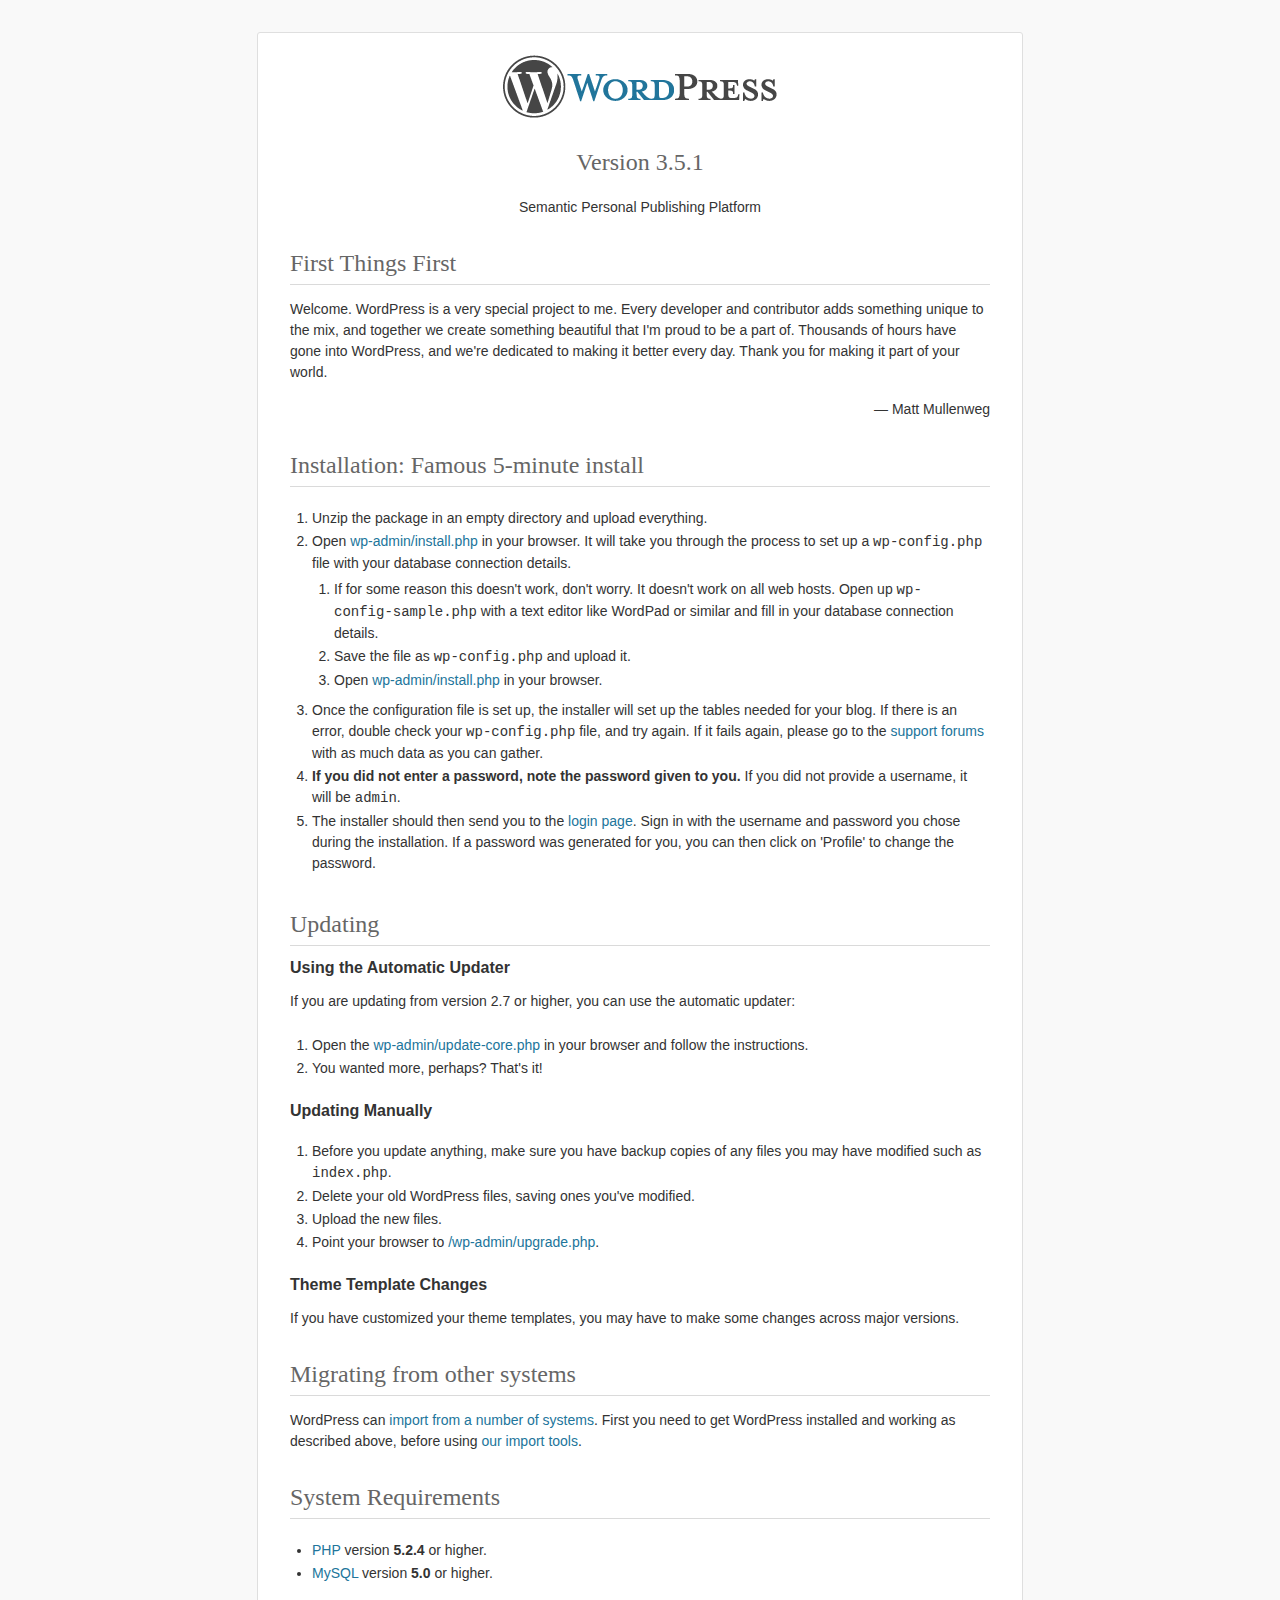
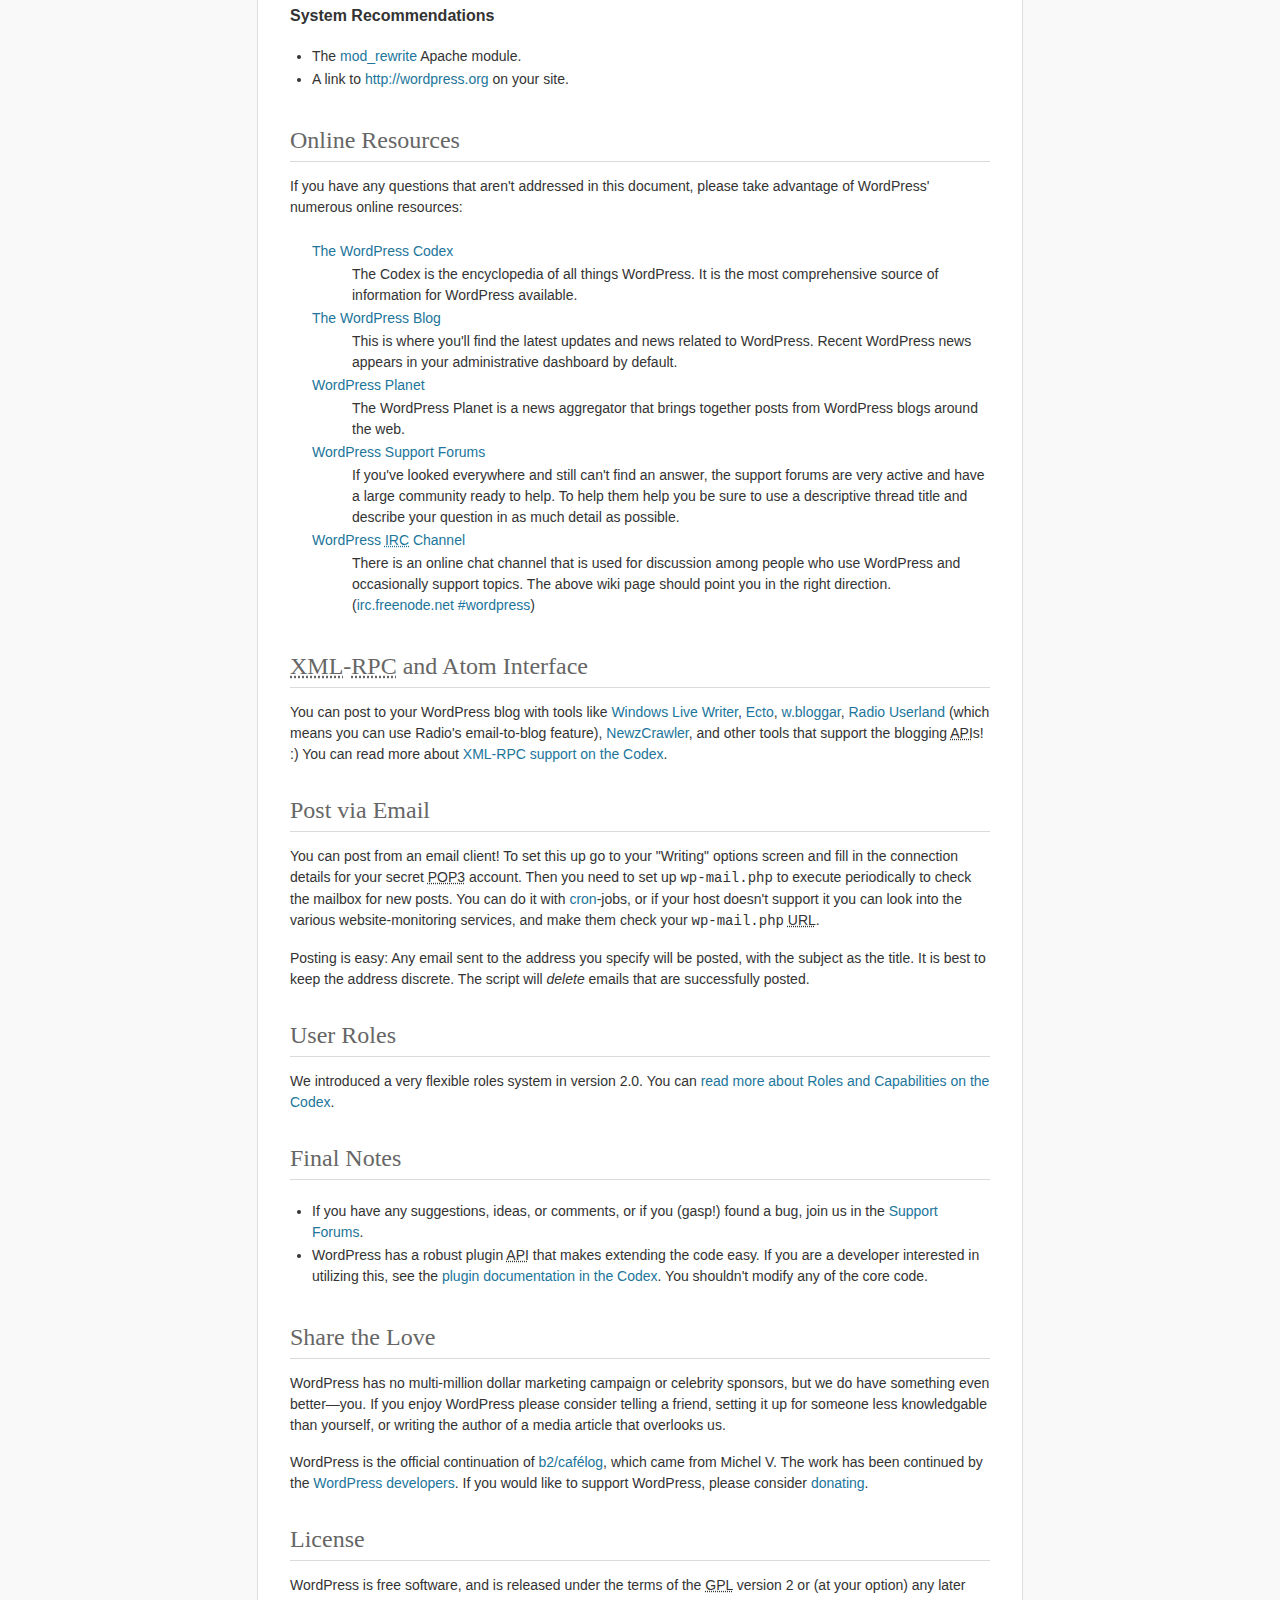
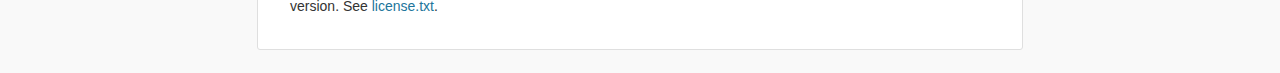
<file: readme.html>
<!DOCTYPE html PUBLIC "-//W3C//DTD XHTML 1.0 Strict//EN" "http://www.w3.org/TR/xhtml1/DTD/xhtml1-strict.dtd">
<html xmlns="http://www.w3.org/1999/xhtml">
<head>
	<meta http-equiv="Content-Type" content="text/html; charset=utf-8" />
	<title>WordPress &#8250; ReadMe</title>
	<link rel="stylesheet" href="wp-admin/css/install.css?ver=20100228" type="text/css" />
</head>
<body>
<h1 id="logo">
	<a href="http://wordpress.org/"><img alt="WordPress" src="wp-admin/images/wordpress-logo.png" /></a>
	<br /> Version 3.5.1
</h1>
<p style="text-align: center">Semantic Personal Publishing Platform</p>

<h1>First Things First</h1>
<p>Welcome. WordPress is a very special project to me. Every developer and contributor adds something unique to the mix, and together we create something beautiful that I'm proud to be a part of. Thousands of hours have gone into WordPress, and we're dedicated to making it better every day. Thank you for making it part of your world.</p>
<p style="text-align: right">&#8212; Matt Mullenweg</p>

<h1>Installation: Famous 5-minute install</h1>
<ol>
	<li>Unzip the package in an empty directory and upload everything.</li>
	<li>Open <span class="file"><a href="wp-admin/install.php">wp-admin/install.php</a></span> in your browser. It will take you through the process to set up a <code>wp-config.php</code> file with your database connection details.
		<ol>
			<li>If for some reason this doesn't work, don't worry. It doesn't work on all web hosts. Open up <code>wp-config-sample.php</code> with a text editor like WordPad or similar and fill in your database connection details.</li>
			<li>Save the file as <code>wp-config.php</code> and upload it.</li>
			<li>Open <span class="file"><a href="wp-admin/install.php">wp-admin/install.php</a></span> in your browser.</li>
		</ol>
	</li>
	<li>Once the configuration file is set up, the installer will set up the tables needed for your blog. If there is an error, double check your <code>wp-config.php</code> file, and try again. If it fails again, please go to the <a href="http://wordpress.org/support/" title="WordPress support">support forums</a> with as much data as you can gather.</li>
	<li><strong>If you did not enter a password, note the password given to you.</strong> If you did not provide a username, it will be <code>admin</code>.</li>
	<li>The installer should then send you to the <a href="wp-login.php">login page</a>. Sign in with the username and password you chose during the installation. If a password was generated for you, you can then click on 'Profile' to change the password.</li>
</ol>

<h1>Updating</h1>
<h2>Using the Automatic Updater</h2>
<p>If you are updating from version 2.7 or higher, you can use the automatic updater:</p>
<ol>
	<li>Open the <span class="file"><a href="wp-admin/update-core.php">wp-admin/update-core.php</a></span> in your browser and follow the instructions.</li>
	<li>You wanted more, perhaps? That's it!</li>
</ol>

<h2>Updating Manually</h2>
<ol>
	<li>Before you update anything, make sure you have backup copies of any files you may have modified such as <code>index.php</code>.</li>
	<li>Delete your old WordPress files, saving ones you've modified.</li>
	<li>Upload the new files.</li>
	<li>Point your browser to <span class="file"><a href="wp-admin/upgrade.php">/wp-admin/upgrade.php</a>.</span></li>
</ol>

<h2>Theme Template Changes</h2>
<p>If you have customized your theme templates, you may have to make some changes across major versions.</p>

<h1>Migrating from other systems</h1>
<p>WordPress can <a href="http://codex.wordpress.org/Importing_Content">import from a number of systems</a>. First you need to get WordPress installed and working as described above, before using <a href="wp-admin/import.php" title="Import to WordPress">our import tools</a>.</p>

<h1>System Requirements</h1>
<ul>
	<li><a href="http://php.net/">PHP</a> version <strong>5.2.4</strong> or higher.</li>
	<li><a href="http://www.mysql.com/">MySQL</a> version <strong>5.0</strong> or higher.</li>
</ul>

<h2>System Recommendations</h2>
<ul>
	<li>The <a href="http://httpd.apache.org/docs/2.2/mod/mod_rewrite.html">mod_rewrite</a> Apache module.</li>
	<li>A link to <a href="http://wordpress.org/">http://wordpress.org</a> on your site.</li>
</ul>

<h1>Online Resources</h1>
<p>If you have any questions that aren't addressed in this document, please take advantage of WordPress' numerous online resources:</p>
<dl>
	<dt><a href="http://codex.wordpress.org/">The WordPress Codex</a></dt>
		<dd>The Codex is the encyclopedia of all things WordPress. It is the most comprehensive source of information for WordPress available.</dd>
	<dt><a href="http://wordpress.org/news/">The WordPress Blog</a></dt>
		<dd>This is where you'll find the latest updates and news related to WordPress. Recent WordPress news appears in your administrative dashboard by default.</dd>
	<dt><a href="http://planet.wordpress.org/">WordPress Planet</a></dt>
		<dd>The WordPress Planet is a news aggregator that brings together posts from WordPress blogs around the web.</dd>
	<dt><a href="http://wordpress.org/support/">WordPress Support Forums</a></dt>
		<dd>If you've looked everywhere and still can't find an answer, the support forums are very active and have a large community ready to help. To help them help you be sure to use a descriptive thread title and describe your question in as much detail as possible.</dd>
	<dt><a href="http://codex.wordpress.org/IRC">WordPress <abbr title="Internet Relay Chat">IRC</abbr> Channel</a></dt>
		<dd>There is an online chat channel that is used for discussion among people who use WordPress and occasionally support topics. The above wiki page should point you in the right direction. (<a href="irc://irc.freenode.net/wordpress">irc.freenode.net #wordpress</a>)</dd>
</dl>

<h1><abbr title="eXtensible Markup Language">XML</abbr>-<abbr title="Remote Procedure Call">RPC</abbr> and Atom Interface</h1>
<p>You can post to your WordPress blog with tools like <a href="http://download.live.com/writer">Windows Live Writer</a>, <a href="http://illuminex.com/ecto/">Ecto</a>, <a href="http://bloggar.com/">w.bloggar</a>, <a href="http://radio.userland.com/">Radio Userland</a> (which means you can use Radio's email-to-blog feature), <a href="http://www.newzcrawler.com/">NewzCrawler</a>, and other tools that support the blogging <abbr title="application programming interface">API</abbr>s! :) You can read more about <a href="http://codex.wordpress.org/XML-RPC_Support"><abbr>XML</abbr>-<abbr>RPC</abbr> support on the Codex</a>.</p>

<h1>Post via Email</h1>
<p>You can post from an email client! To set this up go to your &quot;Writing&quot; options screen and fill in the connection details for your secret <abbr title="Post Office Protocol version 3">POP3</abbr> account. Then you need to set up <code>wp-mail.php</code> to execute periodically to check the mailbox for new posts. You can do it with <a href="http://en.wikipedia.org/wiki/Cron">cron</a>-jobs, or if your host doesn't support it you can look into the various website-monitoring services, and make them check your <code>wp-mail.php</code> <abbr title="Uniform Resource Locator">URL</abbr>.</p>
<p>Posting is easy: Any email sent to the address you specify will be posted, with the subject as the title. It is best to keep the address discrete. The script will <em>delete</em> emails that are successfully posted.</p>

<h1>User Roles</h1>
<p>We introduced a very flexible roles system in version 2.0. You can <a href="http://codex.wordpress.org/Roles_and_Capabilities" title="WordPress roles and capabilities">read more about Roles and Capabilities on the Codex</a>.</p>

<h1>Final Notes</h1>
<ul>
	<li>If you have any suggestions, ideas, or comments, or if you (gasp!) found a bug, join us in the <a href="http://wordpress.org/support/">Support Forums</a>.</li>
	<li>WordPress has a robust plugin <abbr title="application programming interface">API</abbr> that makes extending the code easy. If you are a developer interested in utilizing this, see the <a href="http://codex.wordpress.org/Plugin_API" title="WordPress plugin API">plugin documentation in the Codex</a>. You shouldn't modify any of the core code.</li>
</ul>

<h1>Share the Love</h1>
<p>WordPress has no multi-million dollar marketing campaign or celebrity sponsors, but we do have something even better&#8212;you. If you enjoy WordPress please consider telling a friend, setting it up for someone less knowledgable than yourself, or writing the author of a media article that overlooks us.</p>

<p>WordPress is the official continuation of <a href="http://cafelog.com/">b2/caf&#233;log</a>, which came from Michel V. The work has been continued by the <a href="http://wordpress.org/about/">WordPress developers</a>. If you would like to support WordPress, please consider <a href="http://wordpress.org/donate/" title="Donate to WordPress">donating</a>.</p>

<h1>License</h1>
<p>WordPress is free software, and is released under the terms of the <abbr title="GNU General Public License">GPL</abbr> version 2 or (at your option) any later version. See <a href="license.txt">license.txt</a>.</p>

</body>
</html>
</file>
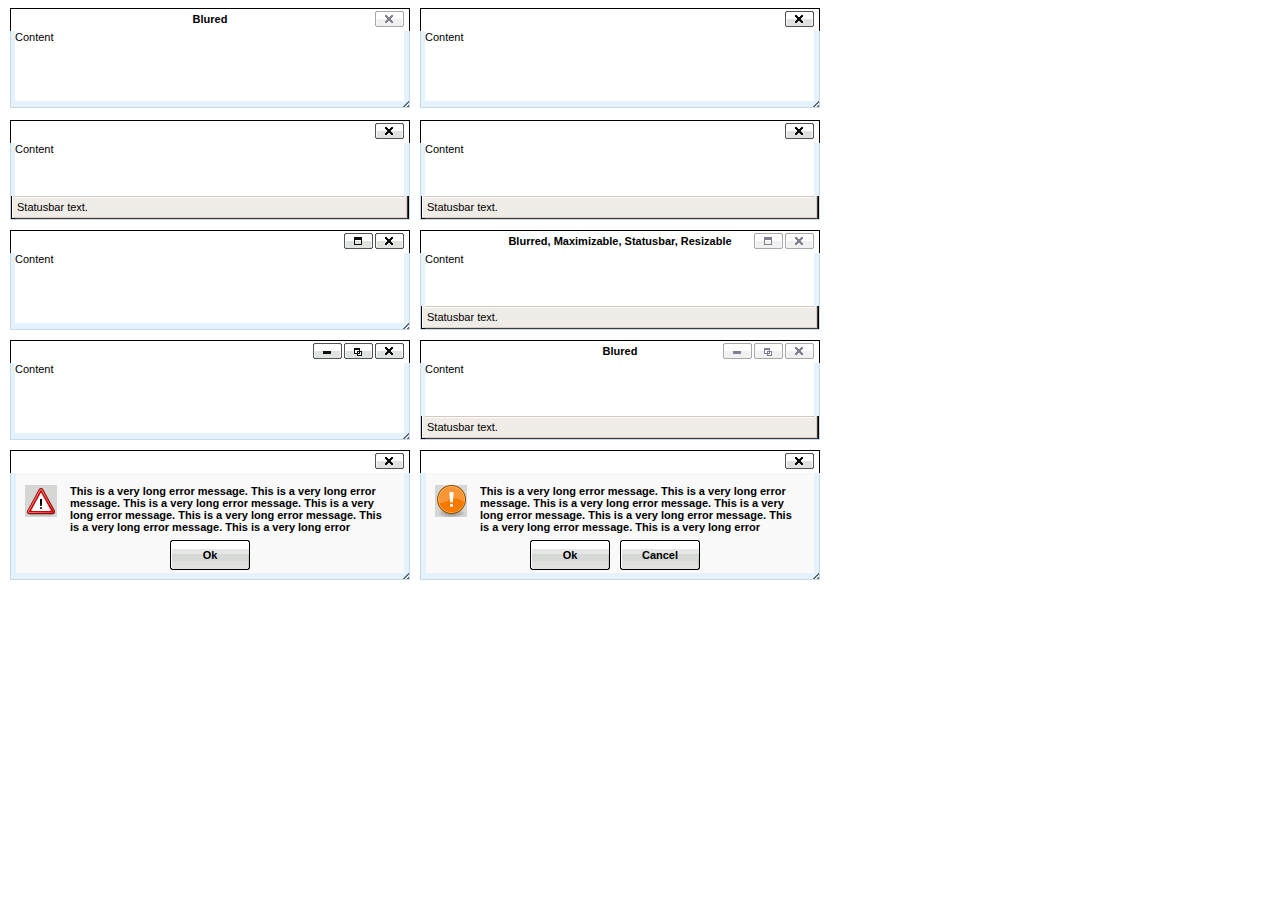
<file: wp-includes/js/tinymce/plugins/inlinepopups/template.htm>
<!-- <!DOCTYPE html PUBLIC "-//W3C//DTD XHTML 1.0 Strict//EN" "http://www.w3.org/TR/xhtml1/DTD/xhtml1-strict.dtd"> -->
<html xmlns="http://www.w3.org/1999/xhtml">
<head>
<title>Template for dialogs</title>
<link rel="stylesheet" type="text/css" href="skins/clearlooks2/window.css?ver=358-20121205" />
</head>
<body>

<div class="mceEditor">
	<div class="clearlooks2" style="width:400px; height:100px; left:10px;">
		<div class="mceWrapper">
			<div class="mceTop">
				<div class="mceLeft"></div>
				<div class="mceCenter"></div>
				<div class="mceRight"></div>
				<span>Blured</span>
			</div>

			<div class="mceMiddle">
				<div class="mceLeft"></div>
				<span>Content</span>
				<div class="mceRight"></div>
			</div>

			<div class="mceBottom">
				<div class="mceLeft"></div>
				<div class="mceCenter"></div>
				<div class="mceRight"></div>
				<span>Statusbar text.</span>
			</div>

			<a class="mceMove" href="#"></a>
			<a class="mceMin" href="#"></a>
			<a class="mceMax" href="#"></a>
			<a class="mceMed" href="#"></a>
			<a class="mceClose" href="#"></a>
			<a class="mceResize mceResizeN" href="#"></a>
			<a class="mceResize mceResizeS" href="#"></a>
			<a class="mceResize mceResizeW" href="#"></a>
			<a class="mceResize mceResizeE" href="#"></a>
			<a class="mceResize mceResizeNW" href="#"></a>
			<a class="mceResize mceResizeNE" href="#"></a>
			<a class="mceResize mceResizeSW" href="#"></a>
			<a class="mceResize mceResizeSE" href="#"></a>
		</div>
	</div>

	<div class="clearlooks2" style="width:400px; height:100px; left:420px;">
		<div class="mceWrapper mceMovable mceFocus">
			<div class="mceTop">
				<div class="mceLeft"></div>
				<div class="mceCenter"></div>
				<div class="mceRight"></div>
				<span>Focused</span>
			</div>

			<div class="mceMiddle">
				<div class="mceLeft"></div>
				<span>Content</span>
				<div class="mceRight"></div>
			</div>

			<div class="mceBottom">
				<div class="mceLeft"></div>
				<div class="mceCenter"></div>
				<div class="mceRight"></div>
				<span>Statusbar text.</span>
			</div>

			<a class="mceMove" href="#"></a>
			<a class="mceMin" href="#"></a>
			<a class="mceMax" href="#"></a>
			<a class="mceMed" href="#"></a>
			<a class="mceClose" href="#"></a>
			<a class="mceResize mceResizeN" href="#"></a>
			<a class="mceResize mceResizeS" href="#"></a>
			<a class="mceResize mceResizeW" href="#"></a>
			<a class="mceResize mceResizeE" href="#"></a>
			<a class="mceResize mceResizeNW" href="#"></a>
			<a class="mceResize mceResizeNE" href="#"></a>
			<a class="mceResize mceResizeSW" href="#"></a>
			<a class="mceResize mceResizeSE" href="#"></a>
		</div>
	</div>

	<div class="clearlooks2" style="width:400px; height:100px; left:10px; top:120px;">
		<div class="mceWrapper mceMovable mceFocus mceStatusbar">
			<div class="mceTop">
				<div class="mceLeft"></div>
				<div class="mceCenter"></div>
				<div class="mceRight"></div>
				<span>Statusbar</span>
			</div>

			<div class="mceMiddle">
				<div class="mceLeft"></div>
				<span>Content</span>
				<div class="mceRight"></div>
			</div>

			<div class="mceBottom">
				<div class="mceLeft"></div>
				<div class="mceCenter"></div>
				<div class="mceRight"></div>
				<span>Statusbar text.</span>
			</div>

			<a class="mceMove" href="#"></a>
			<a class="mceMin" href="#"></a>
			<a class="mceMax" href="#"></a>
			<a class="mceMed" href="#"></a>
			<a class="mceClose" href="#"></a>
			<a class="mceResize mceResizeN" href="#"></a>
			<a class="mceResize mceResizeS" href="#"></a>
			<a class="mceResize mceResizeW" href="#"></a>
			<a class="mceResize mceResizeE" href="#"></a>
			<a class="mceResize mceResizeNW" href="#"></a>
			<a class="mceResize mceResizeNE" href="#"></a>
			<a class="mceResize mceResizeSW" href="#"></a>
			<a class="mceResize mceResizeSE" href="#"></a>
		</div>
	</div>

	<div class="clearlooks2" style="width:400px; height:100px; left:420px; top:120px;">
		<div class="mceWrapper mceMovable mceFocus mceStatusbar mceResizable">
			<div class="mceTop">
				<div class="mceLeft"></div>
				<div class="mceCenter"></div>
				<div class="mceRight"></div>
				<span>Statusbar, Resizable</span>
			</div>

			<div class="mceMiddle">
				<div class="mceLeft"></div>
				<span>Content</span>
				<div class="mceRight"></div>
			</div>

			<div class="mceBottom">
				<div class="mceLeft"></div>
				<div class="mceCenter"></div>
				<div class="mceRight"></div>
				<span>Statusbar text.</span>
			</div>

			<a class="mceMove" href="#"></a>
			<a class="mceMin" href="#"></a>
			<a class="mceMax" href="#"></a>
			<a class="mceMed" href="#"></a>
			<a class="mceClose" href="#"></a>
			<a class="mceResize mceResizeN" href="#"></a>
			<a class="mceResize mceResizeS" href="#"></a>
			<a class="mceResize mceResizeW" href="#"></a>
			<a class="mceResize mceResizeE" href="#"></a>
			<a class="mceResize mceResizeNW" href="#"></a>
			<a class="mceResize mceResizeNE" href="#"></a>
			<a class="mceResize mceResizeSW" href="#"></a>
			<a class="mceResize mceResizeSE" href="#"></a>
		</div>
	</div>

	<div class="clearlooks2" style="width:400px; height:100px; left:10px; top:230px;">
		<div class="mceWrapper mceMovable mceFocus mceResizable mceMaximizable">
			<div class="mceTop">
				<div class="mceLeft"></div>
				<div class="mceCenter"></div>
				<div class="mceRight"></div>
				<span>Resizable, Maximizable</span>
			</div>

			<div class="mceMiddle">
				<div class="mceLeft"></div>
				<span>Content</span>
				<div class="mceRight"></div>
			</div>

			<div class="mceBottom">
				<div class="mceLeft"></div>
				<div class="mceCenter"></div>
				<div class="mceRight"></div>
				<span>Statusbar text.</span>
			</div>

			<a class="mceMove" href="#"></a>
			<a class="mceMin" href="#"></a>
			<a class="mceMax" href="#"></a>
			<a class="mceMed" href="#"></a>
			<a class="mceClose" href="#"></a>
			<a class="mceResize mceResizeN" href="#"></a>
			<a class="mceResize mceResizeS" href="#"></a>
			<a class="mceResize mceResizeW" href="#"></a>
			<a class="mceResize mceResizeE" href="#"></a>
			<a class="mceResize mceResizeNW" href="#"></a>
			<a class="mceResize mceResizeNE" href="#"></a>
			<a class="mceResize mceResizeSW" href="#"></a>
			<a class="mceResize mceResizeSE" href="#"></a>
		</div>
	</div>

	<div class="clearlooks2" style="width:400px; height:100px; left:420px; top:230px;">
		<div class="mceWrapper mceMovable mceStatusbar mceResizable mceMaximizable">
			<div class="mceTop">
				<div class="mceLeft"></div>
				<div class="mceCenter"></div>
				<div class="mceRight"></div>
				<span>Blurred, Maximizable, Statusbar, Resizable</span>
			</div>

			<div class="mceMiddle">
				<div class="mceLeft"></div>
				<span>Content</span>
				<div class="mceRight"></div>
			</div>

			<div class="mceBottom">
				<div class="mceLeft"></div>
				<div class="mceCenter"></div>
				<div class="mceRight"></div>
				<span>Statusbar text.</span>
			</div>

			<a class="mceMove" href="#"></a>
			<a class="mceMin" href="#"></a>
			<a class="mceMax" href="#"></a>
			<a class="mceMed" href="#"></a>
			<a class="mceClose" href="#"></a>
			<a class="mceResize mceResizeN" href="#"></a>
			<a class="mceResize mceResizeS" href="#"></a>
			<a class="mceResize mceResizeW" href="#"></a>
			<a class="mceResize mceResizeE" href="#"></a>
			<a class="mceResize mceResizeNW" href="#"></a>
			<a class="mceResize mceResizeNE" href="#"></a>
			<a class="mceResize mceResizeSW" href="#"></a>
			<a class="mceResize mceResizeSE" href="#"></a>
		</div>
	</div>

	<div class="clearlooks2" style="width:400px; height:100px; left:10px; top:340px;">
		<div class="mceWrapper mceMovable mceFocus mceResizable mceMaximized mceMinimizable mceMaximizable">
			<div class="mceTop">
				<div class="mceLeft"></div>
				<div class="mceCenter"></div>
				<div class="mceRight"></div>
				<span>Maximized, Maximizable, Minimizable</span>
			</div>

			<div class="mceMiddle">
				<div class="mceLeft"></div>
				<span>Content</span>
				<div class="mceRight"></div>
			</div>

			<div class="mceBottom">
				<div class="mceLeft"></div>
				<div class="mceCenter"></div>
				<div class="mceRight"></div>
				<span>Statusbar text.</span>
			</div>

			<a class="mceMove" href="#"></a>
			<a class="mceMin" href="#"></a>
			<a class="mceMax" href="#"></a>
			<a class="mceMed" href="#"></a>
			<a class="mceClose" href="#"></a>
			<a class="mceResize mceResizeN" href="#"></a>
			<a class="mceResize mceResizeS" href="#"></a>
			<a class="mceResize mceResizeW" href="#"></a>
			<a class="mceResize mceResizeE" href="#"></a>
			<a class="mceResize mceResizeNW" href="#"></a>
			<a class="mceResize mceResizeNE" href="#"></a>
			<a class="mceResize mceResizeSW" href="#"></a>
			<a class="mceResize mceResizeSE" href="#"></a>
		</div>
	</div>

	<div class="clearlooks2" style="width:400px; height:100px; left:420px; top:340px;">
		<div class="mceWrapper mceMovable mceStatusbar mceResizable mceMaximized mceMinimizable mceMaximizable">
			<div class="mceTop">
				<div class="mceLeft"></div>
				<div class="mceCenter"></div>
				<div class="mceRight"></div>
				<span>Blured</span>
			</div>

			<div class="mceMiddle">
				<div class="mceLeft"></div>
				<span>Content</span>
				<div class="mceRight"></div>
			</div>

			<div class="mceBottom">
				<div class="mceLeft"></div>
				<div class="mceCenter"></div>
				<div class="mceRight"></div>
				<span>Statusbar text.</span>
			</div>

			<a class="mceMove" href="#"></a>
			<a class="mceMin" href="#"></a>
			<a class="mceMax" href="#"></a>
			<a class="mceMed" href="#"></a>
			<a class="mceClose" href="#"></a>
			<a class="mceResize mceResizeN" href="#"></a>
			<a class="mceResize mceResizeS" href="#"></a>
			<a class="mceResize mceResizeW" href="#"></a>
			<a class="mceResize mceResizeE" href="#"></a>
			<a class="mceResize mceResizeNW" href="#"></a>
			<a class="mceResize mceResizeNE" href="#"></a>
			<a class="mceResize mceResizeSW" href="#"></a>
			<a class="mceResize mceResizeSE" href="#"></a>
		</div>
	</div>

	<div class="clearlooks2" style="width:400px; height:130px; left:10px; top:450px;">
		<div class="mceWrapper mceMovable mceFocus mceModal mceAlert">
			<div class="mceTop">
				<div class="mceLeft"></div>
				<div class="mceCenter"></div>
				<div class="mceRight"></div>
				<span>Alert</span>
			</div>

			<div class="mceMiddle">
				<div class="mceLeft"></div>
				<span>
					This is a very long error message. This is a very long error message.
					This is a very long error message. This is a very long error message.
					This is a very long error message. This is a very long error message.
					This is a very long error message. This is a very long error message.
					This is a very long error message. This is a very long error message.
					This is a very long error message. This is a very long error message.
				</span>
				<div class="mceRight"></div>
				<div class="mceIcon"></div>
			</div>

			<div class="mceBottom">
				<div class="mceLeft"></div>
				<div class="mceCenter"></div>
				<div class="mceRight"></div>
			</div>

			<a class="mceMove" href="#"></a>
			<a class="mceButton mceOk" href="#">Ok</a>
			<a class="mceClose" href="#"></a>
		</div>
	</div>

	<div class="clearlooks2" style="width:400px; height:130px; left:420px; top:450px;">
		<div class="mceWrapper mceMovable mceFocus mceModal mceConfirm">
			<div class="mceTop">
				<div class="mceLeft"></div>
				<div class="mceCenter"></div>
				<div class="mceRight"></div>
				<span>Confirm</span>
			</div>

			<div class="mceMiddle">
				<div class="mceLeft"></div>
				<span>
					This is a very long error message. This is a very long error message.
					This is a very long error message. This is a very long error message.
					This is a very long error message. This is a very long error message.
					This is a very long error message. This is a very long error message.
					This is a very long error message. This is a very long error message.
					This is a very long error message. This is a very long error message.
					</span>
				<div class="mceRight"></div>
				<div class="mceIcon"></div>
			</div>

			<div class="mceBottom">
				<div class="mceLeft"></div>
				<div class="mceCenter"></div>
				<div class="mceRight"></div>
			</div>

			<a class="mceMove" href="#"></a>
			<a class="mceButton mceOk" href="#">Ok</a>
			<a class="mceButton mceCancel" href="#">Cancel</a>
			<a class="mceClose" href="#"></a>
		</div>
	</div>
</div>

</body>
</html>
</file>
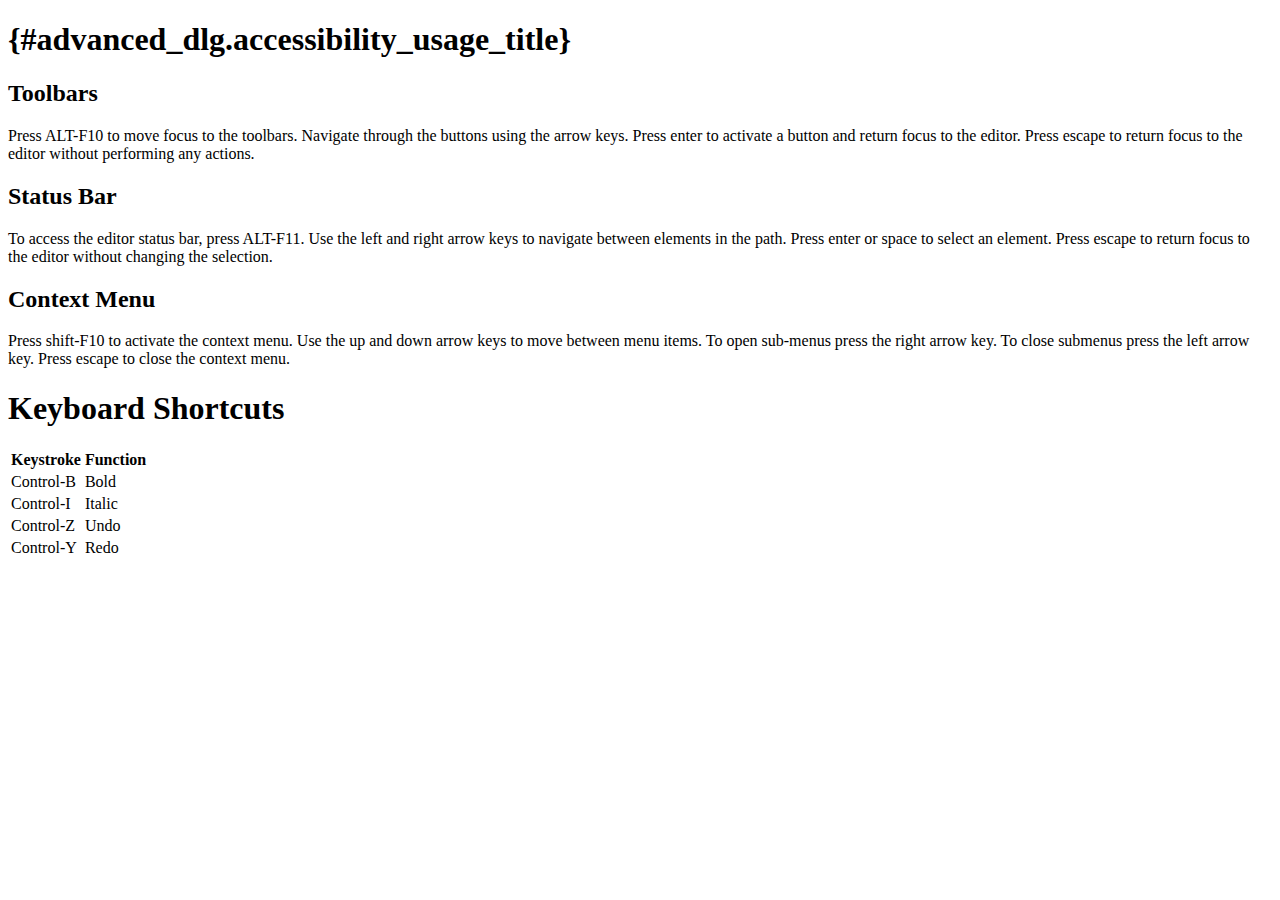
<file: wp-includes/js/tinymce/themes/advanced/shortcuts.htm>
<!DOCTYPE html PUBLIC "-//W3C//DTD XHTML 1.0 Transitional//EN" "http://www.w3.org/TR/xhtml1/DTD/xhtml1-transitional.dtd">
<html xmlns="http://www.w3.org/1999/xhtml">
	<head>
		<title>{#advanced_dlg.accessibility_help}</title>
		<script type="text/javascript" src="../../tiny_mce_popup.js?ver=358-20121205"></script>
		<script type="text/javascript">tinyMCEPopup.requireLangPack();</script>
	</head>
	<body id="content">
		<h1>{#advanced_dlg.accessibility_usage_title}</h1>
		<h2>Toolbars</h2>
		<p>Press ALT-F10 to move focus to the toolbars. Navigate through the buttons using the arrow keys.
		Press enter to activate a button and return focus to the editor.
		Press escape to return focus to the editor without performing any actions.</p>
		
		<h2>Status Bar</h2>
		<p>To access the editor status bar, press ALT-F11. Use the left and right arrow keys to navigate between elements in the path.
		Press enter or space to select an element. Press escape to return focus to the editor without changing the selection.</p>
		
		<h2>Context Menu</h2>
		<p>Press shift-F10 to activate the context menu. Use the up and down arrow keys to move between menu items. To open sub-menus press the right arrow key.
		To close submenus press the left arrow key.  Press escape to close the context menu.</p>
		
		<h1>Keyboard Shortcuts</h1>
		<table>
			<thead>
				<tr>
					<th>Keystroke</th>
					<th>Function</th>
				</tr>
			</thead>
			<tbody>
				<tr>
					<td>Control-B</td><td>Bold</td>
				</tr>
				<tr>
					<td>Control-I</td><td>Italic</td>
				</tr>
				<tr>
					<td>Control-Z</td><td>Undo</td>
				</tr>
				<tr>
					<td>Control-Y</td><td>Redo</td>
				</tr>
			</tbody>
		</table>
	</body>
</html>
</file>
<file: wp-admin/css/install.css>
html {
	background: #f9f9f9;
}

body {
	background: #fff;
	color: #333;
	font-family: sans-serif;
	margin: 2em auto;
	padding: 1em 2em;
	-webkit-border-radius: 3px;
	border-radius: 3px;
	border: 1px solid #dfdfdf;
	max-width: 700px;
}

a {
	color: #21759b;
	text-decoration: none;
}

a:hover {
	color: #d54e21;
}

h1 {
	border-bottom: 1px solid #dadada;
	clear: both;
	color: #666;
	font: 24px Georgia, "Times New Roman", Times, serif;
	margin: 30px 0 0 0;
	padding: 0;
	padding-bottom: 7px;
}

h2 {
	font-size: 16px;
}

p, li, dd, dt {
	padding-bottom: 2px;
	font-size: 14px;
	line-height: 1.5;
}

code, .code {
	font-size: 14px;
}

ul, ol, dl {
	padding: 5px 5px 5px 22px;
}

a img {
	border:0
}
abbr {
	border: 0;
	font-variant: normal;
}
#logo {
	margin: 6px 0 14px 0;
	border-bottom: none;
	text-align:center
}
#logo a {
	background-image: url('../images/wordpress-logo.png?ver=20120216');
	background-size: 274px 63px;
	background-position: top center;
	background-repeat: no-repeat;
	height: 67px;
	text-indent: -9999px;
	outline: none;
	overflow: hidden;
	display: block;
}
@media print,
  (-o-min-device-pixel-ratio: 5/4),
  (-webkit-min-device-pixel-ratio: 1.25),
  (min-resolution: 120dpi) {
	#logo a {
		background-image: url('../images/wordpress-logo-2x.png?ver=20120412');
		background-size: 274px 63px;
	}
}
.step {
	margin: 20px 0 15px;
}
.step, th {
	text-align: left;
	padding: 0;
}
.step .button-large {
	font-size: 14px;
}
textarea {
	border: 1px solid #dfdfdf;
	-webkit-border-radius: 3px;
	border-radius: 3px;
	font-family: sans-serif;
	width:  695px;
}

.form-table {
	border-collapse: collapse;
	margin-top: 1em;
	width: 100%;
}

.form-table td {
	margin-bottom: 9px;
	padding: 10px 20px 10px 0;
	border-bottom: 8px solid #fff;
	font-size: 14px;
	vertical-align: top
}

.form-table th {
	font-size: 14px;
	text-align: left;
	padding: 16px 20px 10px 0;
	border-bottom: 8px solid #fff;
	width: 140px;
	vertical-align: top;
}

.form-table code {
	line-height: 18px;
	font-size: 14px;
}

.form-table p {
	margin: 4px 0 0 0;
	font-size: 11px;
}

.form-table input {
	line-height: 20px;
	font-size: 15px;
	padding: 2px;
	border: 1px #dfdfdf solid;
	-webkit-border-radius: 3px;
	border-radius: 3px;
	font-family: sans-serif;
}

.form-table input[type=text],
.form-table input[type=password] {
	width: 206px;
}

.form-table th p {
	font-weight: normal;
}

.form-table.install-success td {
	vertical-align: middle;
	padding: 16px 20px 10px 0;
}

.form-table.install-success td p {
	margin: 0;
	font-size: 14px;
}

.form-table.install-success td code {
	margin: 0;
	font-size: 18px;
}

#error-page {
	margin-top: 50px;
}

#error-page p {
	font-size: 14px;
	line-height: 18px;
	margin: 25px 0 20px;
}

#error-page code, .code {
	font-family: Consolas, Monaco, monospace;
}

#pass-strength-result {
	background-color: #eee;
	border-color: #ddd !important;
	border-style: solid;
	border-width: 1px;
	margin: 5px 5px 5px 0;
	padding: 5px;
	text-align: center;
	width: 200px;
	display: none;
}

#pass-strength-result.bad {
	background-color: #ffb78c;
	border-color: #ff853c !important;
}

#pass-strength-result.good {
	background-color: #ffec8b;
	border-color: #ffcc00 !important;
}

#pass-strength-result.short {
	background-color: #ffa0a0;
	border-color: #f04040 !important;
}

#pass-strength-result.strong {
	background-color: #c3ff88;
	border-color: #8dff1c !important;
}

.message {
	border: 1px solid #e6db55;
	padding: 0.3em 0.6em;
	margin: 5px 0 15px;
	background-color: #ffffe0;
}

/* install-rtl */
body.rtl {
	font-family: Tahoma, arial;
}

.rtl h1 {
	font-family: arial;
	margin: 5px -4px 0 0;
}

.rtl ul,
.rtl ol {
	padding: 5px 22px 5px 5px;
}

.rtl .step,
.rtl th,
.rtl .form-table th {
	text-align: right;
}

.rtl .submit input,
.rtl .button,
.rtl .button-secondary {
	margin-right: 0;
}

.rtl #dbname,
.rtl #uname,
.rtl #pwd,
.rtl #dbhost,
.rtl #prefix,
.rtl #user_login,
.rtl #admin_email,
.rtl #pass1,
.rtl #pass2 {
	direction: ltr;
}
</file>
<file: wp-includes/js/tinymce/plugins/inlinepopups/skins/clearlooks2/window.css>
/* Clearlooks 2 */

/* Reset */
.clearlooks2, .clearlooks2 div, .clearlooks2 span, .clearlooks2 a {vertical-align:baseline; text-align:left; position:absolute; border:0; padding:0; margin:0; background:transparent; font-family:Arial,Verdana; font-size:11px; color:#000; text-decoration:none; font-weight:normal; width:auto; height:auto; overflow:hidden; display:block}

/* General */
.clearlooks2 {position:absolute; direction:ltr}
.clearlooks2 .mceWrapper {position:static}
.mceEventBlocker {position:fixed; left:0; top:0; background:url(img/horizontal.gif) no-repeat 0 -75px; width:100%; height:100%}
.clearlooks2 .mcePlaceHolder {border:1px solid #000; background:#888; top:0; left:0; opacity:0.5; -ms-filter:'alpha(opacity=50)'; filter:alpha(opacity=50)}
.clearlooks2_modalBlocker {position:fixed; left:0; top:0; width:100%; height:100%; background:#FFF; opacity:0.6; -ms-filter:'alpha(opacity=60)'; filter:alpha(opacity=60); display:none}

/* Top */
.clearlooks2 .mceTop, 
.clearlooks2 .mceTop div {
	top:0; 
	width:100%; 
	height:23px
}
.clearlooks2 .mceTop .mceLeft {
	width:55%; 
	background-image: none;
	border-style: solid none none solid;
	border-width: 1px;
}
.clearlooks2 .mceTop .mceCenter {
}
.clearlooks2 .mceTop .mceRight {
	right:0; 
	width:55%; 
	height:23px; 
	background-image: none;
	border-style: solid solid none none;
	border-width: 1px;
}
.clearlooks2 .mceTop span {
	width:100%;
	font: 12px/20px bold "Lucida Grande","Lucida Sans Unicode",Tahoma,Verdana,sans-serif;
	text-align:center; 
	vertical-align:middle; 
	line-height:23px; 
	font-weight:bold;
}
.clearlooks2 .mceFocus .mceTop .mceLeft {
	background-image: none;
	border-style: solid none none solid;
	border-width: 1px;
}
.clearlooks2 .mceFocus .mceTop .mceCenter {
}
.clearlooks2 .mceFocus .mceTop .mceRight {
	background-image: none;
	border-style: solid solid none none;
	border-width: 1px;
}
.clearlooks2 .mceFocus .mceTop span {
color:#FFF
}

/* Middle */
.clearlooks2 .mceMiddle, .clearlooks2 .mceMiddle div {top:0}
.clearlooks2 .mceMiddle {width:100%; height:100%; clip:rect(23px auto auto auto)}
.clearlooks2 .mceMiddle .mceLeft {left:0; width:5px; height:100%; background:#E4F2FD;border-left:1px solid #c6d9e9}
.clearlooks2 .mceMiddle span {top:23px; left:5px; width:100%; height:100%; background:#FFF}
.clearlooks2 .mceMiddle .mceRight {right:0; width:5px; height:100%; background:#E4F2FD;border-right:1px solid #c6d9e9}

/* Bottom */
.clearlooks2 .mceBottom, .clearlooks2 .mceBottom div {height:6px}
.clearlooks2 .mceBottom {left:0; bottom:0; width:100%;background:#E4F2FD;border-bottom:1px solid #c6d9e9}
.clearlooks2 .mceBottom div {top:0}
.clearlooks2 .mceBottom .mceLeft {left:0; width:5px; background:#E4F2FD  ;border-left:1px solid #c6d9e9}
.clearlooks2 .mceBottom .mceCenter {left:5px; width:100%}
.clearlooks2 .mceBottom .mceRight {right:0; width:6px; background:#E4F2FD url(img/drag.gif) no-repeat;border-right:1px solid #c6d9e9}
.clearlooks2 .mceBottom span {display:none}
.clearlooks2 .mceStatusbar .mceBottom, .clearlooks2 .mceStatusbar .mceBottom div {height:23px}
.clearlooks2 .mceStatusbar .mceBottom .mceLeft {background:url(img/corners.gif) -29px 0}
.clearlooks2 .mceStatusbar .mceBottom .mceCenter {background:url(img/horizontal.gif) 0 -52px}
.clearlooks2 .mceStatusbar .mceBottom .mceRight {background:url(img/corners.gif) -24px 0}
.clearlooks2 .mceStatusbar .mceBottom span {display:block; left:7px; font-family:Arial, Verdana; font-size:11px; line-height:23px}

/* Actions */
.clearlooks2 a {width:29px; height:16px; top:3px;}
.clearlooks2 .mceClose {right:6px; background:url(img/buttons.gif) -87px 0}
.clearlooks2 .mceMin {display:none; right:68px; background:url(img/buttons.gif) 0 0}
.clearlooks2 .mceMed {display:none; right:37px; background:url(img/buttons.gif) -29px 0}
.clearlooks2 .mceMax {display:none; right:37px; background:url(img/buttons.gif) -58px 0}
.clearlooks2 .mceMove {display:none;width:100%;cursor:move;background:url(img/corners.gif) no-repeat -100px -100px}
.clearlooks2 .mceMovable .mceMove {display:block}
.clearlooks2 .mceFocus .mceClose {right:6px; background:url(img/buttons.gif) -87px -16px}
.clearlooks2 .mceFocus .mceMin {right:68px; background:url(img/buttons.gif) 0 -16px}
.clearlooks2 .mceFocus .mceMed {right:37px; background:url(img/buttons.gif) -29px -16px}
.clearlooks2 .mceFocus .mceMax {right:37px; background:url(img/buttons.gif) -58px -16px}
.clearlooks2 .mceFocus .mceClose:hover {right:6px; background:url(img/buttons.gif) -87px -32px}
.clearlooks2 .mceFocus .mceClose:hover {right:6px; background:url(img/buttons.gif) -87px -32px}
.clearlooks2 .mceFocus .mceMin:hover {right:68px; background:url(img/buttons.gif) 0 -32px}
.clearlooks2 .mceFocus .mceMed:hover {right:37px; background:url(img/buttons.gif) -29px -32px}
.clearlooks2 .mceFocus .mceMax:hover {right:37px; background:url(img/buttons.gif) -58px -32px}

/* Resize */
.clearlooks2 .mceResize {top:auto; left:auto; display:none; width:5px; height:5px; background:url(img/horizontal.gif) no-repeat 0 -75px}
.clearlooks2 .mceResizable .mceResize {display:block}
.clearlooks2 .mceResizable .mceMin, .clearlooks2 .mceMax {display:none}
.clearlooks2 .mceMinimizable .mceMin {display:block}
.clearlooks2 .mceMaximizable .mceMax {display:block}
.clearlooks2 .mceMaximized .mceMed {display:block}
.clearlooks2 .mceMaximized .mceMax {display:none}
.clearlooks2 a.mceResizeN {top:0; left:0; width:100%; cursor:n-resize}
.clearlooks2 a.mceResizeNW {top:0; left:0; cursor:nw-resize}
.clearlooks2 a.mceResizeNE {top:0; right:0; cursor:ne-resize}
.clearlooks2 a.mceResizeW {top:0; left:0; height:100%; cursor:w-resize;}
.clearlooks2 a.mceResizeE {top:0; right:0; height:100%; cursor:e-resize}
.clearlooks2 a.mceResizeS {bottom:0; left:0; width:100%; cursor:s-resize}
.clearlooks2 a.mceResizeSW {bottom:0; left:0; cursor:sw-resize}
.clearlooks2 a.mceResizeSE {bottom:0; right:0; cursor:se-resize}

/* Alert/Confirm */
.clearlooks2 .mceButton {font-weight:bold; bottom:10px; width:80px; height:30px; background:url(img/button.gif); line-height:30px; vertical-align:middle; text-align:center; outline:0}
.clearlooks2 .mceMiddle .mceIcon {left:15px; top:35px; width:32px; height:32px}
.clearlooks2 .mceAlert .mceMiddle span, .clearlooks2 .mceConfirm .mceMiddle span {background:transparent;left:60px; top:35px; width:320px; height:50px; font-weight:bold; overflow:auto; white-space:normal}
.clearlooks2 a:hover {font-weight:bold;}
.clearlooks2 .mceAlert .mceMiddle, .clearlooks2 .mceConfirm .mceMiddle {background:#F9F9F9}
.clearlooks2 .mceAlert .mceOk {left:50%; top:auto; margin-left: -40px}
.clearlooks2 .mceAlert .mceIcon {background:url(img/alert.gif)}
.clearlooks2 .mceConfirm .mceOk {left:50%; top:auto; margin-left: -90px}
.clearlooks2 .mceConfirm .mceCancel {left:50%; top:auto}
.clearlooks2 .mceConfirm .mceIcon {background:url(img/confirm.gif)}
</file>
